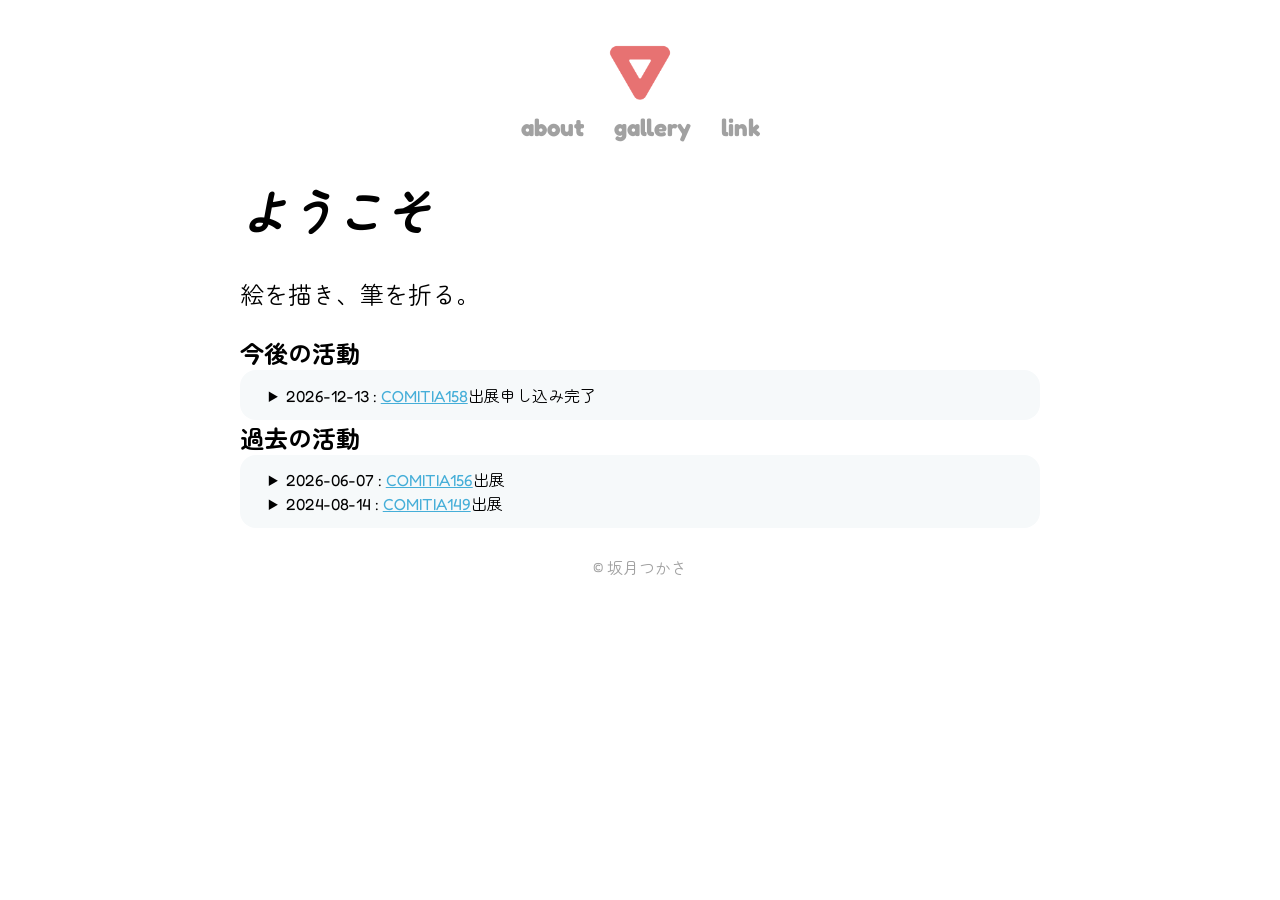
<file: index.html>
<!DOCTYPE html>
<html>
    <head>
        <meta charset="UTF-8">
        <meta name="viewport" content="width=device-width,initial-scale=1">
        <link rel="icon" href="image/favicon.png">
        <link rel="preconnect" href="https://fonts.googleapis.com">
        <link rel="preconnect" href="https://fonts.gstatic.com" crossorigin>
        <link href="https://fonts.googleapis.com/css2?family=Fredoka:wght@300..700&display=swap" rel="stylesheet">
        <link href="https://fonts.googleapis.com/css2?family=Zen+Maru+Gothic:wght@500;900&display=swap" rel="stylesheet">
        <link rel="stylesheet" href="style.css">
        <title>坂月つかサイト</title>        
    </head>

    <header>
        <a href="index.html"><img src="image/favicon.png" alt="favicon" class="logo rotation"></a>
        <nav>
            <a href="about.html">about</a>
            <a href="gallery.html">gallery</a>
            <a href="link.html">link</a>
        </nav>
    </header>



    <body>
        <h1><i>ようこそ</i></h1>
        <p>絵を描き、筆を折る。</p>

        <b>今後の活動</b>
        <div class="frame">
            <ul class="text_in_frame">
                <li><details name="comment"><summary>2026-12-13 : <a href="https://www.comitia.co.jp/html/158.html" target="_blank">COMITIA158</a>出展申し込み完了</summary>
                    <span>やるしかGO!</span></details></li>
            </ul>
        </div>

        <b>過去の活動</b>
        <div class="frame">
            <ul class="text_in_frame">
                <li><details name="comment"><summary>2026-06-07 : <a href="https://www.comitia.co.jp/html/156.html" target="_blank">COMITIA156</a>出展</summary>
                    <span>反省点はあれど楽しかったのでOK 次回に活かす</span></details></li>
                <li><details name="comment"><summary>2024-08-14 : <a href="https://www.comitia.co.jp/html/149.html" target="_blank">COMITIA149</a>出展</summary>
                    <span>やる気がなさすぎてダメ 反省</span></details></li>
            </ul>
        </div>
    </body>

    <footer>
        <p>© 坂月つかさ</p>  
    </footer>

</html>
</file>
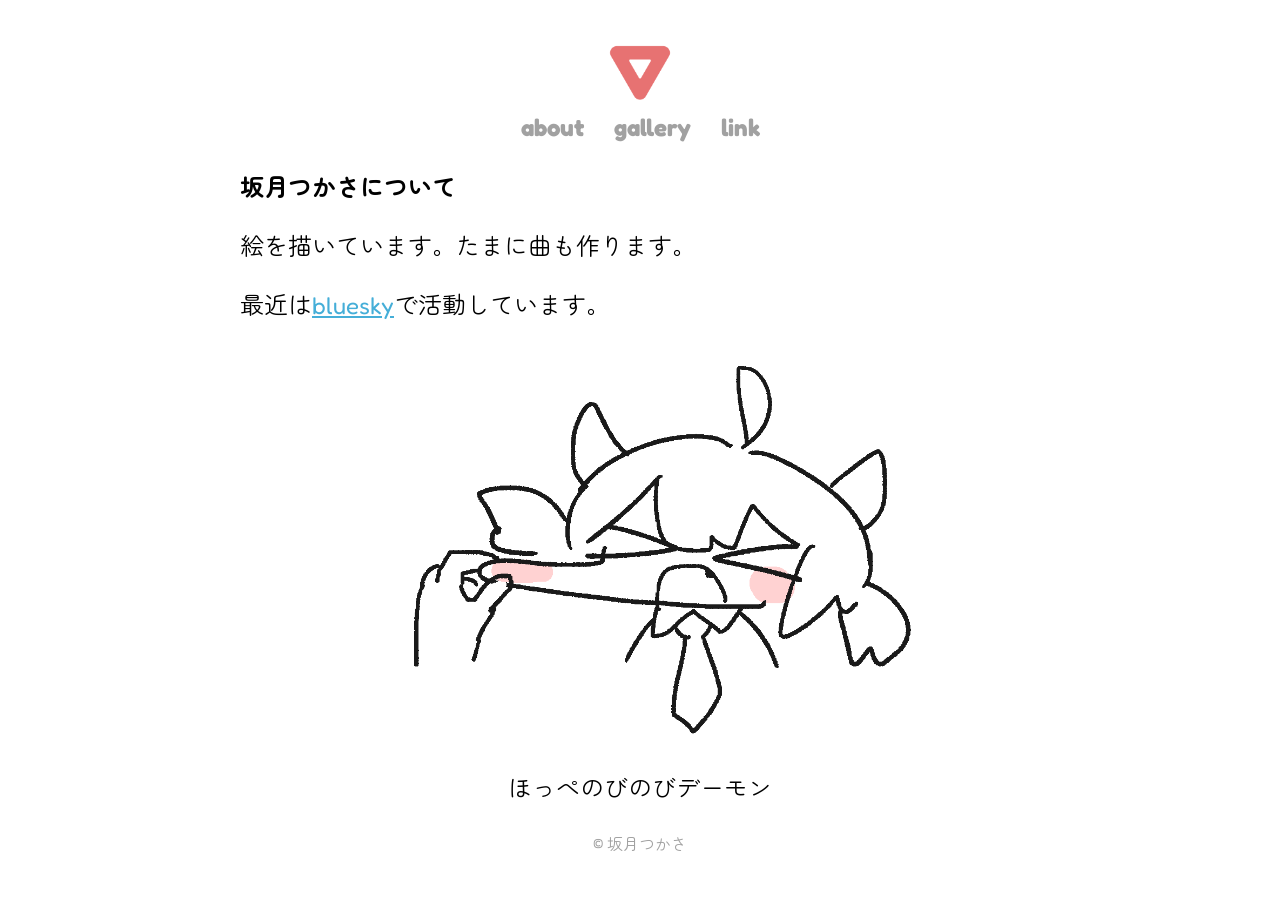
<file: about.html>
<!DOCTYPE html>
<html>
    <head>
        <meta charset="UTF-8">
        <meta name="viewport" content="width=device-width,initial-scale=1">
        <link rel="icon" href="image/favicon.png">
        <link rel="preconnect" href="https://fonts.googleapis.com">
        <link rel="preconnect" href="https://fonts.gstatic.com" crossorigin>
        <link href="https://fonts.googleapis.com/css2?family=Fredoka:wght@300..700&display=swap" rel="stylesheet">
        <link href="https://fonts.googleapis.com/css2?family=Zen+Maru+Gothic:wght@500;900&display=swap" rel="stylesheet">
        <link rel="stylesheet" href="style.css">
        <title>坂月つかサイト</title>        
    </head>

    <header>
        <a href="index.html"><img src="image/favicon.png" alt="favicon" class="logo rotation"></a>
        <nav>
            <a href="about.html">about</a>
            <a href="gallery.html">gallery</a>
            <a href="link.html">link</a>
        </nav> 
    </header>

    <body>
        <p><b>坂月つかさについて</b></p>
        <p>絵を描いています。たまに曲も作ります。</p>
        <p>最近は<a href="https://bsky.app/profile/slope-moon.bsky.social" target="_blank">bluesky</a>で活動しています。</p>
        <div align="center">
            <a href="image/image1689.png" target="_blank">
                <img src="image/image1689.png" alt="ほっぺのびのびデーモン" class="image">
            </a>
            <p>ほっぺのびのびデーモン</p>
        </div>
    </body>

    <footer>
        <p>© 坂月つかさ</p>  
    </footer>
</html>
</file>
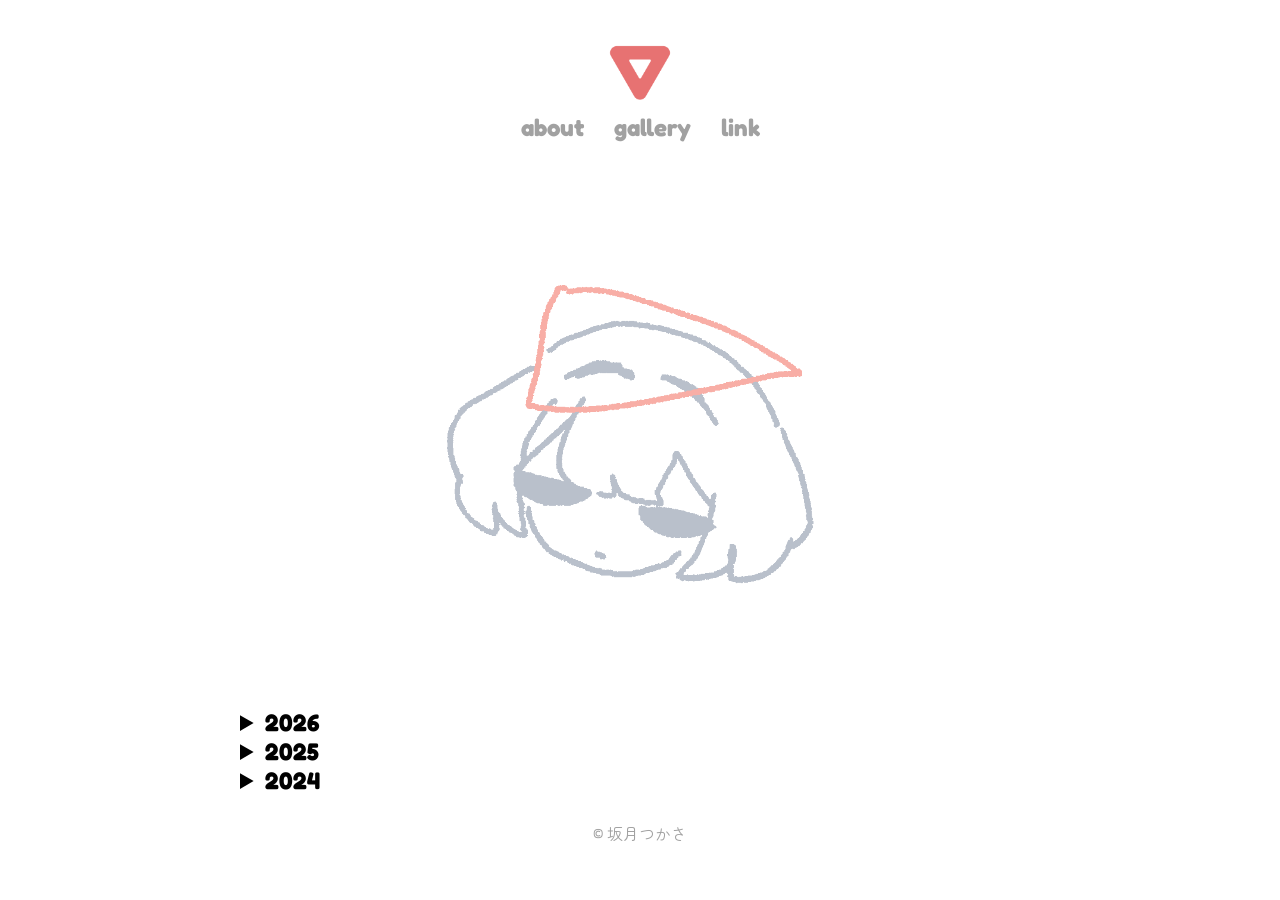
<file: gallery.html>
<!DOCTYPE html>
<html>
    <head>
        <meta charset="UTF-8">
        <meta name="viewport" content="width=device-width,initial-scale=1">
        <link rel="icon" href="image/favicon.png">
        <link rel="preconnect" href="https://fonts.googleapis.com">
        <link rel="preconnect" href="https://fonts.gstatic.com" crossorigin>
        <link href="https://fonts.googleapis.com/css2?family=Fredoka:wght@300..700&display=swap" rel="stylesheet">
        <link href="https://fonts.googleapis.com/css2?family=Zen+Maru+Gothic:wght@500;900&display=swap" rel="stylesheet">
        <link rel="stylesheet" href="style.css">
        <link rel="script" href="viewer.js">
        <title>坂月つかサイト</title>
    </head>

    <header>
        <a href="index.html"><img src="image/favicon.png" alt="favicon" class="logo rotation"></a>
        <nav>
            <a href="about.html">about</a>
            <a href="gallery.html">gallery</a>
            <a href="link.html">link</a>
        </nav>
    </header>



    <body>
        <img src="image/gallery/default.png" class="screen" id="screen">
        <details>
            <summary><b>2026</b></summary>
            <img src="image/gallery/2026/image2121.png" class="thumbnail">
            <img src="image/gallery/2026/image2115.png" class="thumbnail">
            <img src="image/gallery/2026/image2105.png" class="thumbnail">
            <img src="image/gallery/2026/image2096.png" class="thumbnail">
            <img src="image/gallery/2026/image2090.png" class="thumbnail">
            <img src="image/gallery/2026/image2082.png" class="thumbnail">
            <img src="image/gallery/2026/image2064.png" class="thumbnail">
            <img src="image/gallery/2026/image2046.png" class="thumbnail">
            <img src="image/gallery/2026/image2026.png" class="thumbnail">
            <img src="image/gallery/2026/image2001.png" class="thumbnail">
            <img src="image/gallery/2026/image1982.png" class="thumbnail">
            <img src="image/gallery/2026/image1973.png" class="thumbnail">
            <img src="image/gallery/2026/image1947.png" class="thumbnail">
            <img src="image/gallery/2026/image1912.png" class="thumbnail">
            <img src="image/gallery/2026/image1898.png" class="thumbnail">
            <img src="image/gallery/2026/image1887.png" class="thumbnail">
            
        </details>
        <details>
            <summary><b>2025</b></summary>
            <img src="image/gallery/2025/image1721.png" class="thumbnail">
            <img src="image/gallery/2025/image1712.png" class="thumbnail">
            <img src="image/gallery/2025/image1644.png" class="thumbnail">
            <img src="image/gallery/2025/image1572.png" class="thumbnail">
            <img src="image/gallery/2025/image1523.png" class="thumbnail">
            <img src="image/gallery/2025/image1514.png" class="thumbnail">
            <img src="image/gallery/2025/image1511.png" class="thumbnail">
            <img src="image/gallery/2025/image1480.png" class="thumbnail">
            <img src="image/gallery/2025/image1437.png" class="thumbnail">
        </details>
        <details>
            <summary><b>2024</b></summary>
            <img src="image/gallery/2024/2024-12-06.png" class="thumbnail">
            <img src="image/gallery/2024/2024-12-03-2.png" class="thumbnail">
            <img src="image/gallery/2024/2024-10-06.png" class="thumbnail">
            <img src="image/gallery/2024/2024-05-30.png" class="thumbnail">
            <img src="image/gallery/2024/2024-03-29.png" class="thumbnail">
            <img src="image/gallery/2024/2024-02-22.png" class="thumbnail">
            <img src="image/gallery/2024/2024-01-16.png" class="thumbnail">
            <img src="image/gallery/2024/2024-01-11.png" class="thumbnail">
            <img src="image/gallery/2024/非常食.png" class="thumbnail">
        </details>
        <script src="viewer.js"></script>
    </body>

    <footer>
        <p>© 坂月つかさ</p>  
    </footer>
    
</html>
</file>
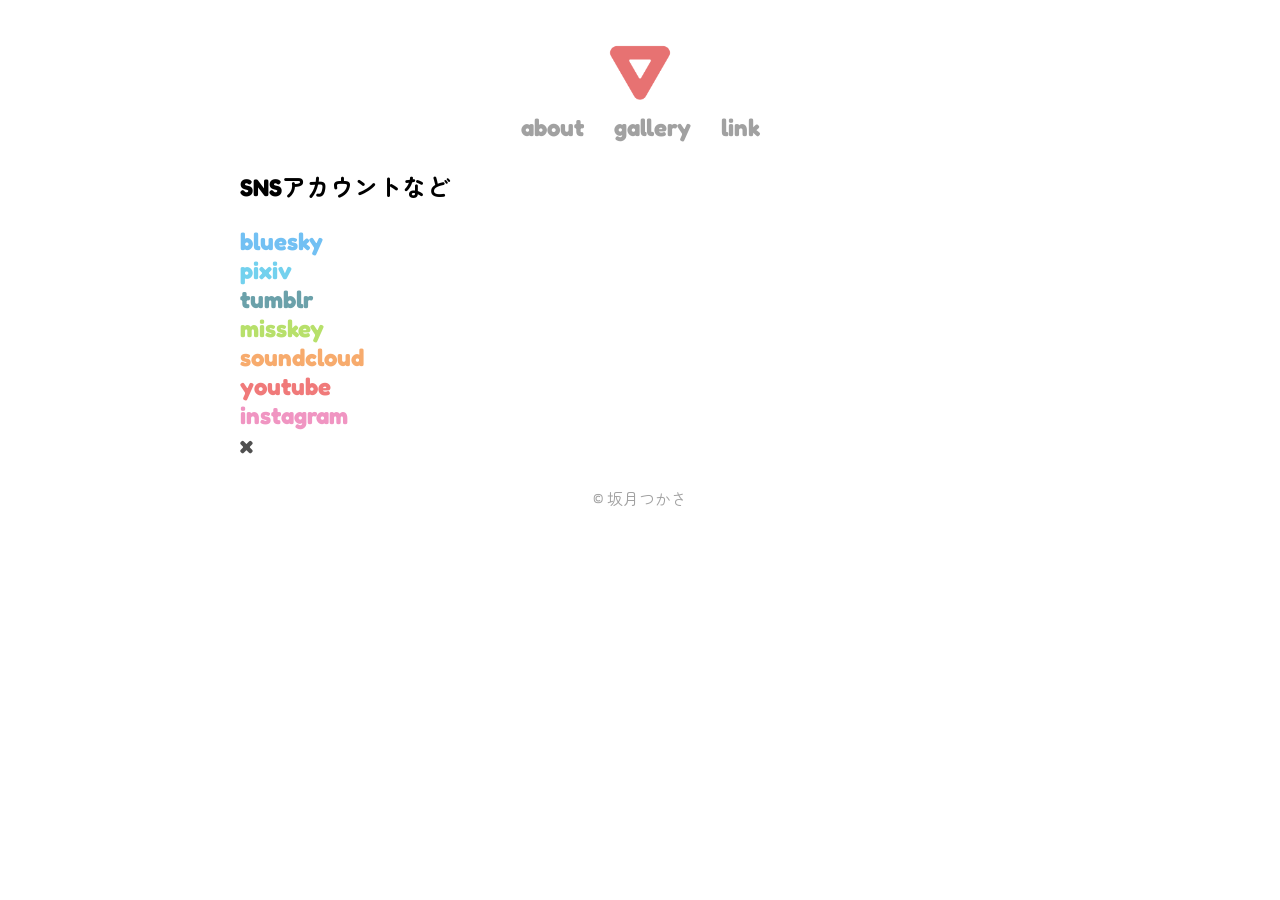
<file: link.html>
<!DOCTYPE html>
<html>
    <head>
        <meta charset="UTF-8">
        <meta name="viewport" content="width=device-width,initial-scale=1">
        <link rel="icon" href="image/favicon.png">
        <link rel="preconnect" href="https://fonts.googleapis.com">
        <link rel="preconnect" href="https://fonts.gstatic.com" crossorigin>
        <link href="https://fonts.googleapis.com/css2?family=Fredoka:wght@300..700&display=swap" rel="stylesheet">
        <link href="https://fonts.googleapis.com/css2?family=Zen+Maru+Gothic:wght@500;900&display=swap" rel="stylesheet">
        <link rel="stylesheet" href="style.css">
        <title>坂月つかサイト</title>
    </head>


    <header>
        <a href="index.html"><img src="image/favicon.png" alt="favicon" class="logo rotation"></a>
        <nav>
            <a href="about.html">about</a>
            <a href="gallery.html">gallery</a>
            <a href="link.html">link</a>
        </nav>
    </header>


    <body>
        <p><b>SNSアカウントなど</b></p>
        <ul class="social_links">
            <li><a href="https://bsky.app/profile/slope-moon.bsky.social"   target="_blank" class="social_links bluesky">bluesky</a></li>
            <li><a href="https://www.pixiv.net/users/14966948"  target="_blank" class="social_links pixiv">pixiv</a></li>
            <li><a href="https://slope-moon.tumblr.com/" target="_blank" class="social_links tumblr">tumblr</a></li>
            <li><a href="https://misskey.io/@slope_moon" target="_blank" class="social_links misskey">misskey</a></li>
            <li><a href="https://soundcloud.com/slope_moon" target="_blank" class="social_links soundcloud">soundcloud</a></li>
            <li><a href="https://youtube.com/channel/UC-YCRZar9-_GNdso-oCjkFA?si=pJbNkBExD3rSzNs7" target="_blank" class="social_links youtube">youtube</a></li>            
            <li><a href="https://www.instagram.com/slope_moon/" target="_blank" class="social_links instagram">instagram</a></li>
            <li><a href="https://X.com/slope_moon" target="_blank" class="social_links x">x</a></li>
        </ul>
    </body>

    <footer>
        <p>© 坂月つかさ</p>  
    </footer>
</html>
</file>
<file: style.css>
@charset "UTF-8";
@import url('font.css');

header{
    text-align: center;
	margin-top: 20pt;
	margin-bottom: 20pt;
}
nav{
    a{
        text-decoration: none;
        font-weight: bold;
        color: #a1a1a1;
        padding: 0.5em;
    }
}
body{
	font-family: 'Fredoka', 'Zen Maru Gothic', sans-serif;
	font-size: 18pt;
	width: 600pt;
	margin: 0 auto;
}

footer{
    text-align: center;
    font-size: 12pt;
    color: #a1a1a1;
    margin-top: 20pt;
    margin-bottom: 20pt;
}

ul{
    list-style: none;
    margin: 0.5em;
    padding-left: 1em;
}
details{
    cursor: pointer;
}
details > span{
    padding-left: 1em;
    cursor: auto;
}


/*リンクのスタイル*/
a{ color: #45aed8; }

.social_links{ 
    font-weight: bold;
    text-decoration: none;
    list-style-type: none;
    padding: 0;
    margin: 0;
}

.social_links.bluesky { color: #72c0f3; }
.social_links.pixiv { color: #73d1ee; }
.social_links.tumblr { color: #6ba1aa; }
.social_links.misskey { color: #b7e06b; }
.social_links.soundcloud { color: #f7ab6d; }
.social_links.youtube { color: #f07a7a; }
.social_links.instagram { color: #f095c2; }
.social_links.x { color: #505050; }


/*画像のスタイル*/
.image{
	max-width: 600pt;
	height: auto;
}

.thumbnail{
    width: 80pt;
    height: 80pt;
    object-fit: cover;
    border-radius: 25%;
}

.screen{
    width: 600pt;
    height: 400pt;
    object-fit: scale-down;
}

.logo{
    width: 60pt;
    height: 60pt;
}

.rotation{
    animation-name: rotation;
    animation-duration: 10s;
    animation-iteration-count: infinite;
    animation-timing-function: linear;
}

@keyframes rotation{
    from{
        transform-origin: center;
        transform: rotate(0);
    }
    to{ transform: rotate(360deg); }
}

.frame{
    background: #f6f9fa;
    border-radius: 12pt;
    padding: 0.2em;
}
.text_in_frame{
    font-size: 12pt;
}

/*スマホ用のスタイル*/

@media(orientation: portrait){
    header{
        margin-top: 40pt;
        margin-bottom: 30pt;
    }
	body{
		font-size: 21pt;
        width: 90%;
        margin: auto;
	}
    .image{
        max-width: 100%;
        height: auto;
    }
    .screen{
        width: 100%;
        height: 400pt;
        object-fit: scale-down;
    }
    .text_in_frame{
        font-size: 14pt;
    }
}
</file>
